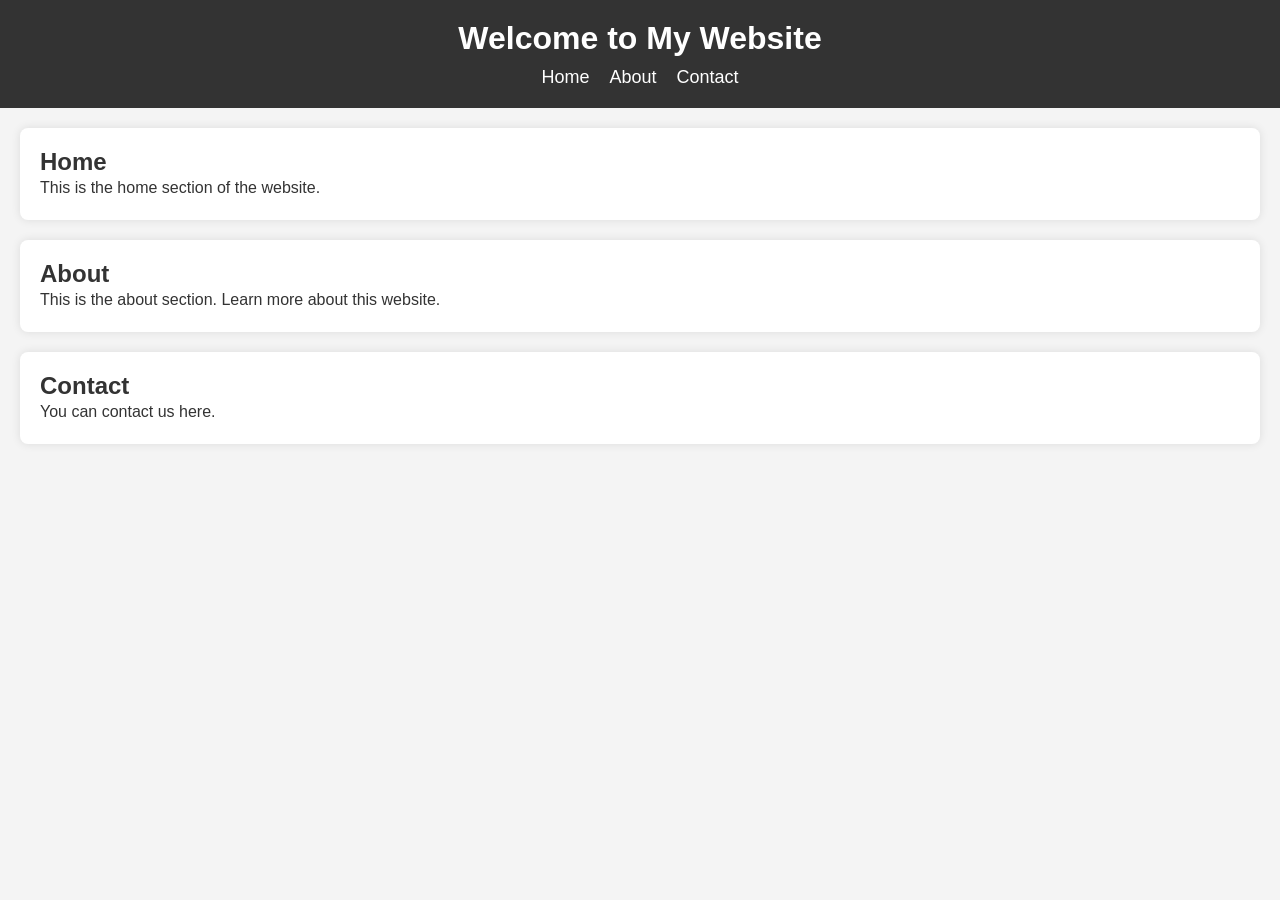
<file: index.html>
<html>
<head>
  <meta charset="UTF-8">
  <meta name="viewport" content="width=device-width, initial-scale=1.0">
  <title>My Simple Website</title>
  
  <style>
    * {
      margin: 0;
      padding: 0;
      box-sizing: border-box;
    }

    body {
      font-family: Arial, sans-serif;
      background-color: #f4f4f4;
      color: #333;
    }

    header {
      background-color: #333;
      color: white;
      padding: 20px;
      text-align: center;
    }

    header h1 {
      margin-bottom: 10px;
    }

    nav ul {
      list-style-type: none;
      display: flex;
      justify-content: center;
      gap: 20px;
    }

    nav ul li {
      display: inline;
    }

    nav ul li a {
      color: white;
      text-decoration: none;
      font-size: 18px;
    }

    nav ul li a:hover {
      text-decoration: underline;
    }

    section {
      padding: 20px;
      margin: 20px;
      background-color: white;
      border-radius: 8px;
      box-shadow: 0 0 10px rgba(0, 0, 0, 0.1);
    }

    section h2 {
      font-size: 24px;
      color: #333;
    }

    section p {
      font-size: 16px;
      line-height: 1.5;
    }

    footer {
      background-color: #333;
      color: white;
      text-align: center;
      padding: 10px;
      position: fixed;
      width: 100%;
      bottom: 0;
    }
  </style>
  
</head>
<body>
  <header>
    <h1>Welcome to My Website</h1>
    <nav>
      <ul>
        <li><a href="#home">Home</a></li>
        <li><a href="#about">About</a></li>
        <li><a href="#contact">Contact</a></li>
      </ul>
    </nav>
  </header>
  
  <section id="home">
    <h2>Home</h2>
    <p>This is the home section of the website.</p>
  </section>
  
  <section id="about">
    <h2>About</h2>
    <p>This is the about section. Learn more about this website.</p>
  </section>
  
  <section id="contact">
    <h2>Contact</h2>
    <p>You can contact us here.</p>
  </section>
  
</body>
</html>
</file>
